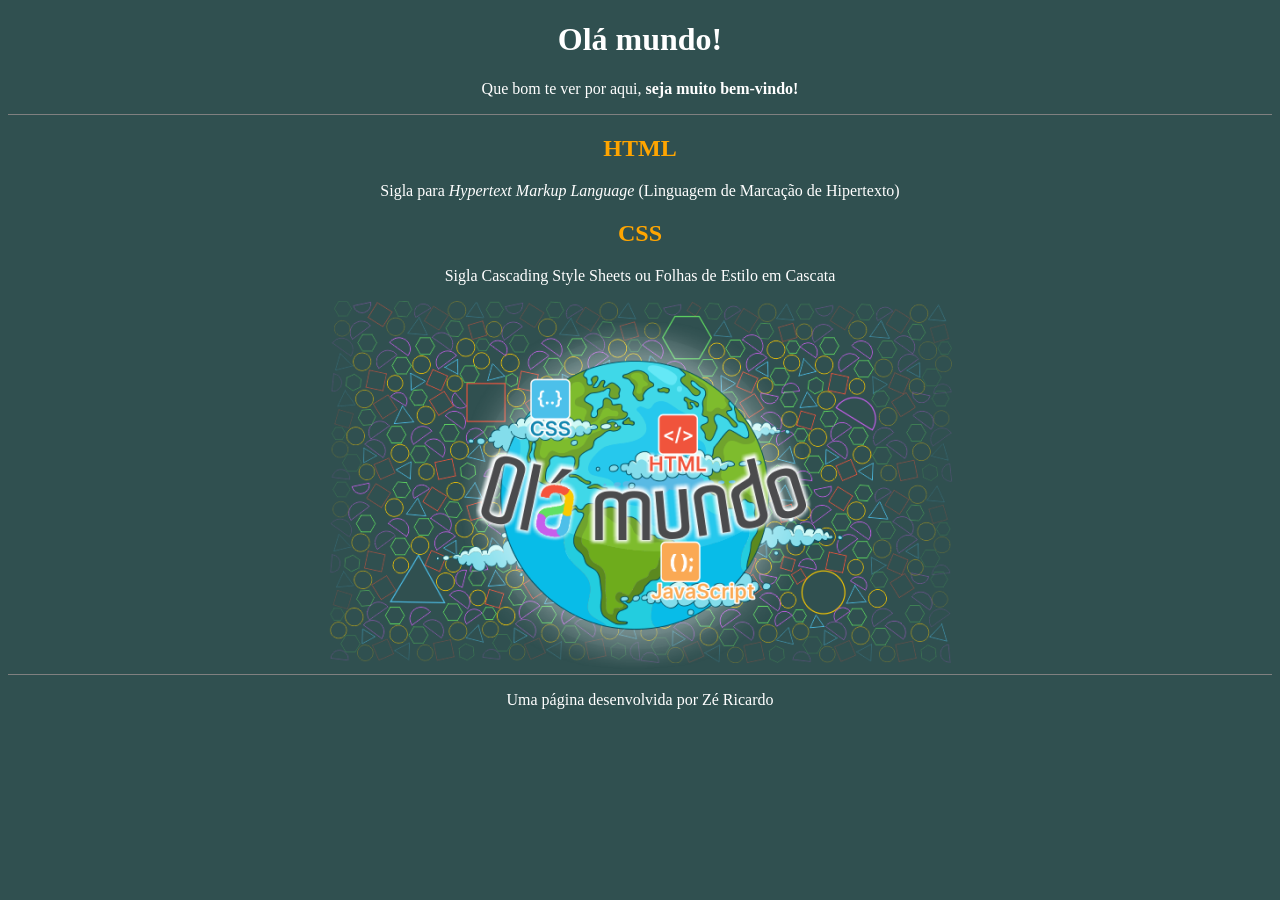
<file: index.html>
<!DOCTYPE html>
<html lang="pt">

<head>
    <meta charset="UTF-8">
    <meta name="viewport" content="width=device-width, initial-scale=1.0">
    <title>Olá mundo!</title>
    <link rel="Stylesheet" href="style.css">
</head>

<body>
    <header>
        <h1>Olá mundo!</h1>
        <p>Que bom te ver por aqui, <span id="nome-usuário">Zé Ricardo!</span></p>

    </header>

    <section>
        <h2>HTML</h2>
        <p>Sigla para <span class="texto-inglês"> Hypertext Markup Language</span> (Linguagem de Marcação de Hipertexto)</p>

        <h2>CSS</h2>
        <p>Sigla Cascading Style Sheets ou Folhas de Estilo em Cascata</p>
        <img src="imagem/Olá Mundo.png" alt="Imagem com figuras geometricas ao fundo e o planeta Terra.">
    </section>

    <footer>
        <p>Uma página desenvolvida por Zé Ricardo</p>
    </footer>
    <script src="main.js"></script>
</body>

</html>
</file>
<file: style.css>
h2{
    color:orange
}

body{
    background-color: #305050;
    color: white;
    font-family: Roboto;
    text-align: center;
}

header{
    border-bottom: 1px solid gray;
}

footer{
    border-top: 1px solid gray;
}

#nome-usuário{
    font-weight: bold;
}

.texto-inglês{
    font-style: italic;
}
</file>
